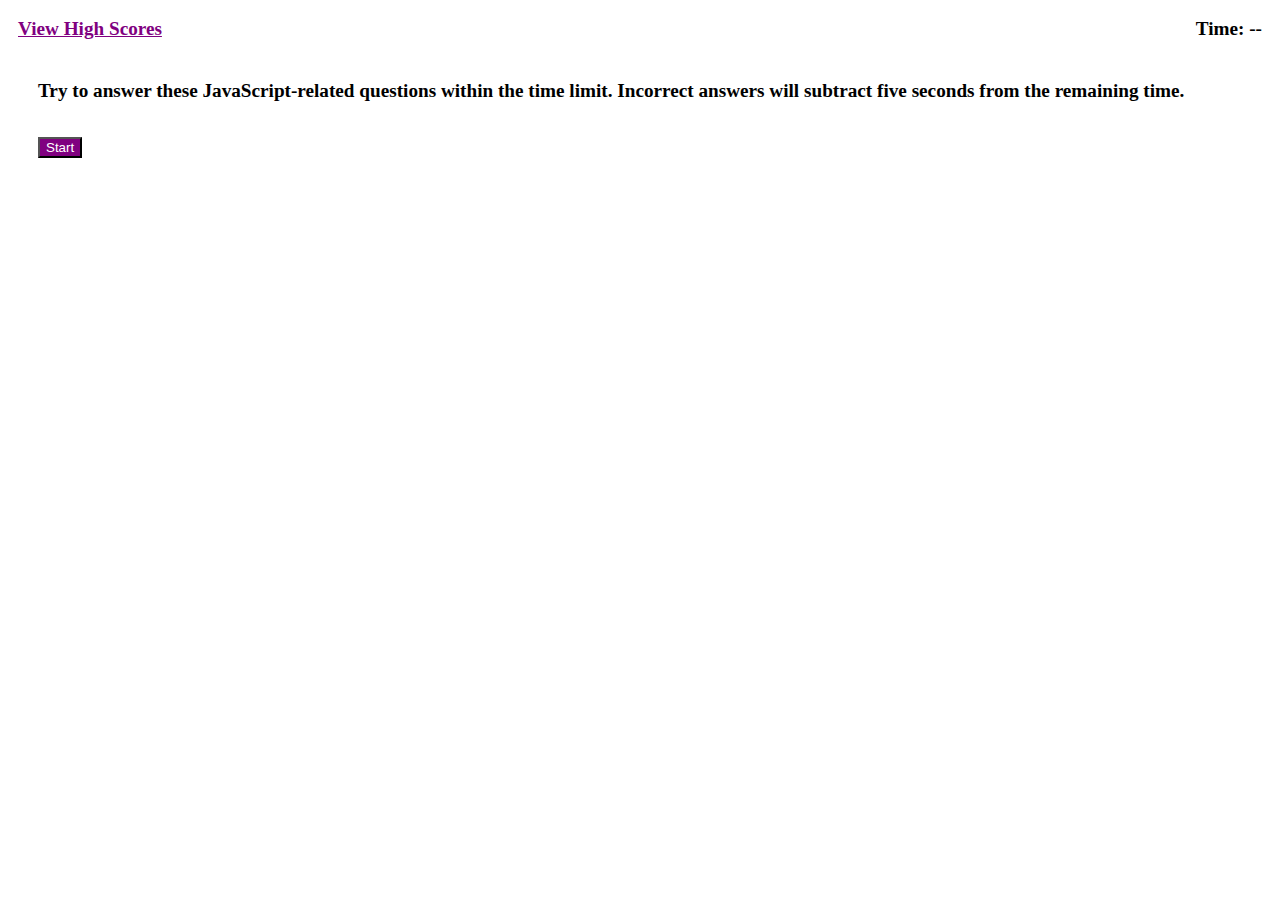
<file: index.html>
<!DOCTYPE html>
<html lang="en">
<head>
    <meta charset="UTF-8">
    <meta http-equiv="X-UA-Compatible" content="IE=edge">
    <meta name="viewport" content="width=device-width, initial-scale=1.0">
    <title>Code Quiz</title>
    <link rel="stylesheet" href="assets/css/style.css">
</head>
<body>
    <header>
        <a href="scores.html">View High Scores</a>
        <p id="timer">Time: <span id="time-left">--</span></p>
    </header>
    <main>
        <p>Try to answer these JavaScript-related questions within the time limit. Incorrect answers will subtract five seconds from the remaining time.</p>
        <button id="start">Start</button>
        <div id="question">

        </div>
        <div id="answers">

        </div>
    </main>
    <script src="assets/js/script.js"></script>
</body>
</html>
</file>
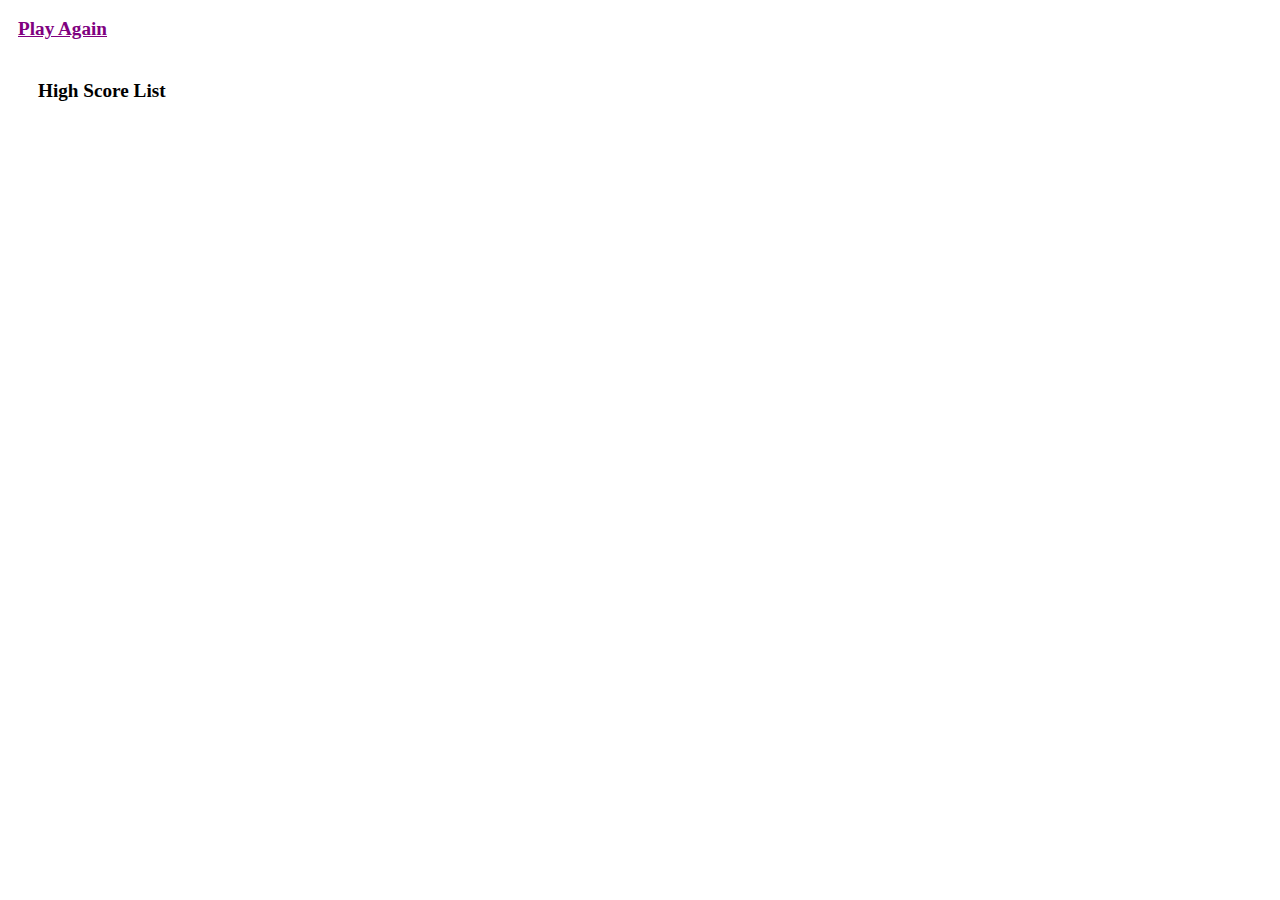
<file: scores.html>
<!DOCTYPE html>
<html lang="en">
<head>
    <meta charset="UTF-8">
    <meta http-equiv="X-UA-Compatible" content="IE=edge">
    <meta name="viewport" content="width=device-width, initial-scale=1.0">
    <title>High Scores</title>
    <link rel="stylesheet" href="assets/css/style.css">
</head>
<body>
    <header>
        <a href="index.html">Play Again</a>
    </header>
    <main>
        <h1>High Score List</h1>
        <ol>
            <div id="high-scores"></div>
        </ol>

        <!-- TODO: Fix button to redirect to the homepage -->
    </main>
</body>
</html>
</file>
<file: assets/css/style.css>
header {
    display: flex;
    align-items: center;
    justify-content: space-between;
}
a {
    margin: 10px;
    font-size: larger;
    font-weight: bold;
    color: purple;
    float: left;
}

p, h1 {
    margin: 30px;
    font-size: larger;
    font-weight: bold;
}

button {
    text-align: left;
    margin: 5px;
    background-color: purple;
    color: white;
}

#start {
    margin-left: 30px;
}

#play-again {
    margin-left: 30px;
}

#answers {
    display: flex;
    flex-direction: column;
    width: fit-content;
    align-content: flex-start;
    margin-left: 30px;
}
#timer {
    margin: 10px;
    font-size: larger;
    font-weight: bold;
    float: right;
}
</file>
